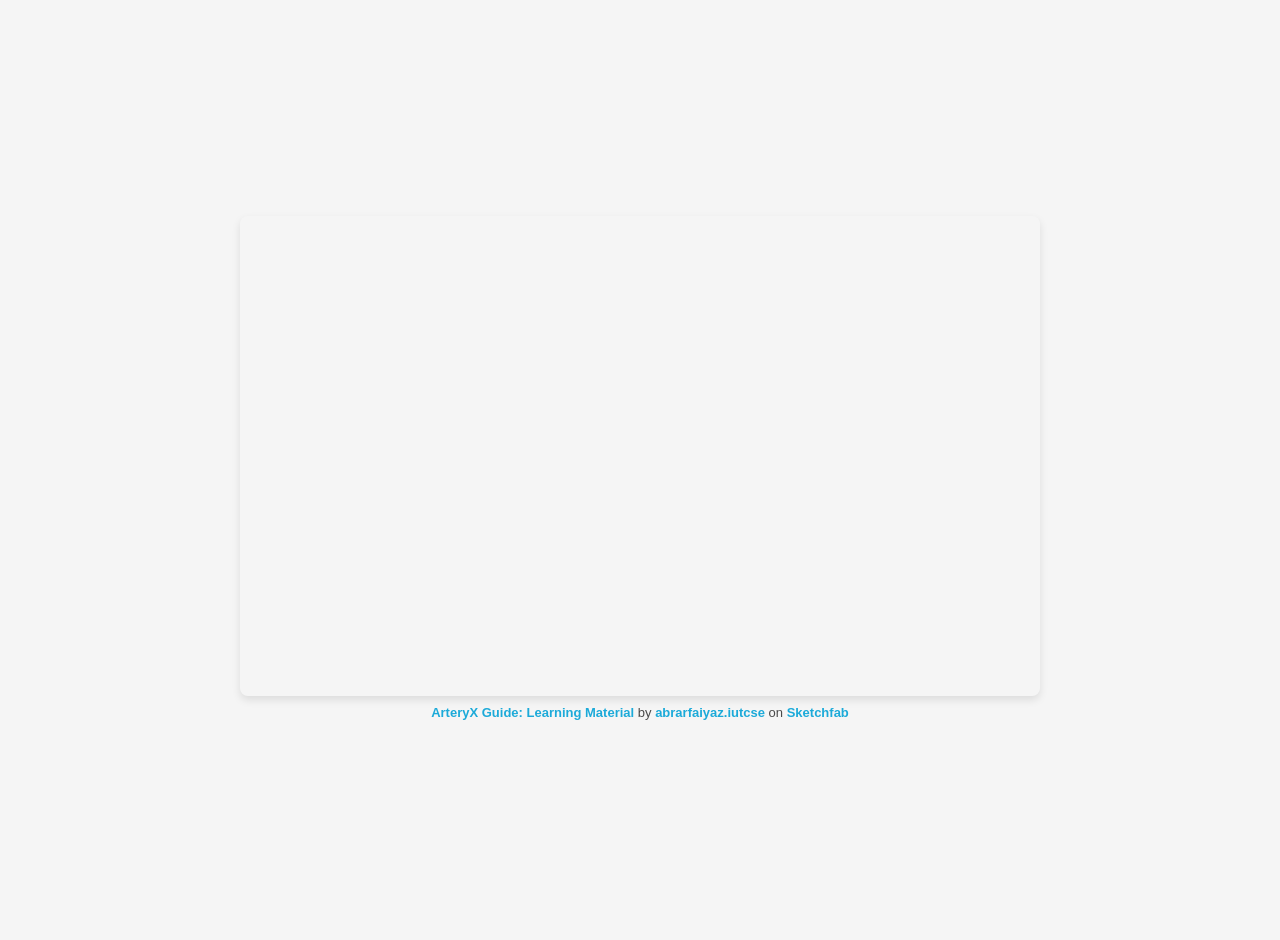
<file: learning_arteries.html>
<!DOCTYPE html>
<html lang="en">
<head>
    <meta charset="UTF-8">
    <meta name="viewport" content="width=device-width, initial-scale=1.0">
    <title>ArteryX Guide: Learning Material</title>
    <style>
        body {
            margin: 0;
            padding: 20px;
            font-family: Arial, sans-serif;
            background-color: #f5f5f5;
            display: flex;
            justify-content: center;
            align-items: center;
            min-height: 100vh;
        }
        .sketchfab-embed-wrapper {
            width: 100%;
            max-width: 800px; /* Adjust this value as needed */
            margin: 0 auto;
            text-align: center;
        }
        iframe {
            width: 100%;
            height: 480px; /* Adjust height as desired */
            border: none;
            border-radius: 8px;
            box-shadow: 0 4px 8px rgba(0, 0, 0, 0.1);
        }
        p {
            font-size: 13px;
            font-weight: normal;
            margin: 5px 0;
            color: #4A4A4A;
        }
        a {
            font-weight: bold;
            color: #1CAAD9;
            text-decoration: none;
        }
        a:hover {
            text-decoration: underline;
        }
    </style>
</head>
<body>
    <div class="sketchfab-embed-wrapper">
        <iframe 
            title="ArteryX Guide: Learning Material" 
            frameborder="0" 
            allowfullscreen 
            mozallowfullscreen="true" 
            webkitallowfullscreen="true" 
            allow="autoplay; fullscreen; xr-spatial-tracking" 
            xr-spatial-tracking 
            execution-while-out-of-viewport 
            execution-while-not-rendered 
            web-share 
            src="https://sketchfab.com/models/e8c18b41bec74543b1db783bfe4f1dc0/embed">
        </iframe>
        <p>
            <a href="https://sketchfab.com/3d-models/arteryx-guide-learning-material-e8c18b41bec74543b1db783bfe4f1dc0?utm_medium=embed&utm_campaign=share-popup&utm_content=e8c18b41bec74543b1db783bfe4f1dc0" 
               target="_blank" 
               rel="nofollow">ArteryX Guide: Learning Material</a> 
            by 
            <a href="https://sketchfab.com/abrarfaiyaz.iutcse?utm_medium=embed&utm_campaign=share-popup&utm_content=e8c18b41bec74543b1db783bfe4f1dc0" 
               target="_blank" 
               rel="nofollow">abrarfaiyaz.iutcse</a> 
            on 
            <a href="https://sketchfab.com?utm_medium=embed&utm_campaign=share-popup&utm_content=e8c18b41bec74543b1db783bfe4f1dc0" 
               target="_blank" 
               rel="nofollow">Sketchfab</a>
        </p>
    </div>
</body>
</html>
</file>
